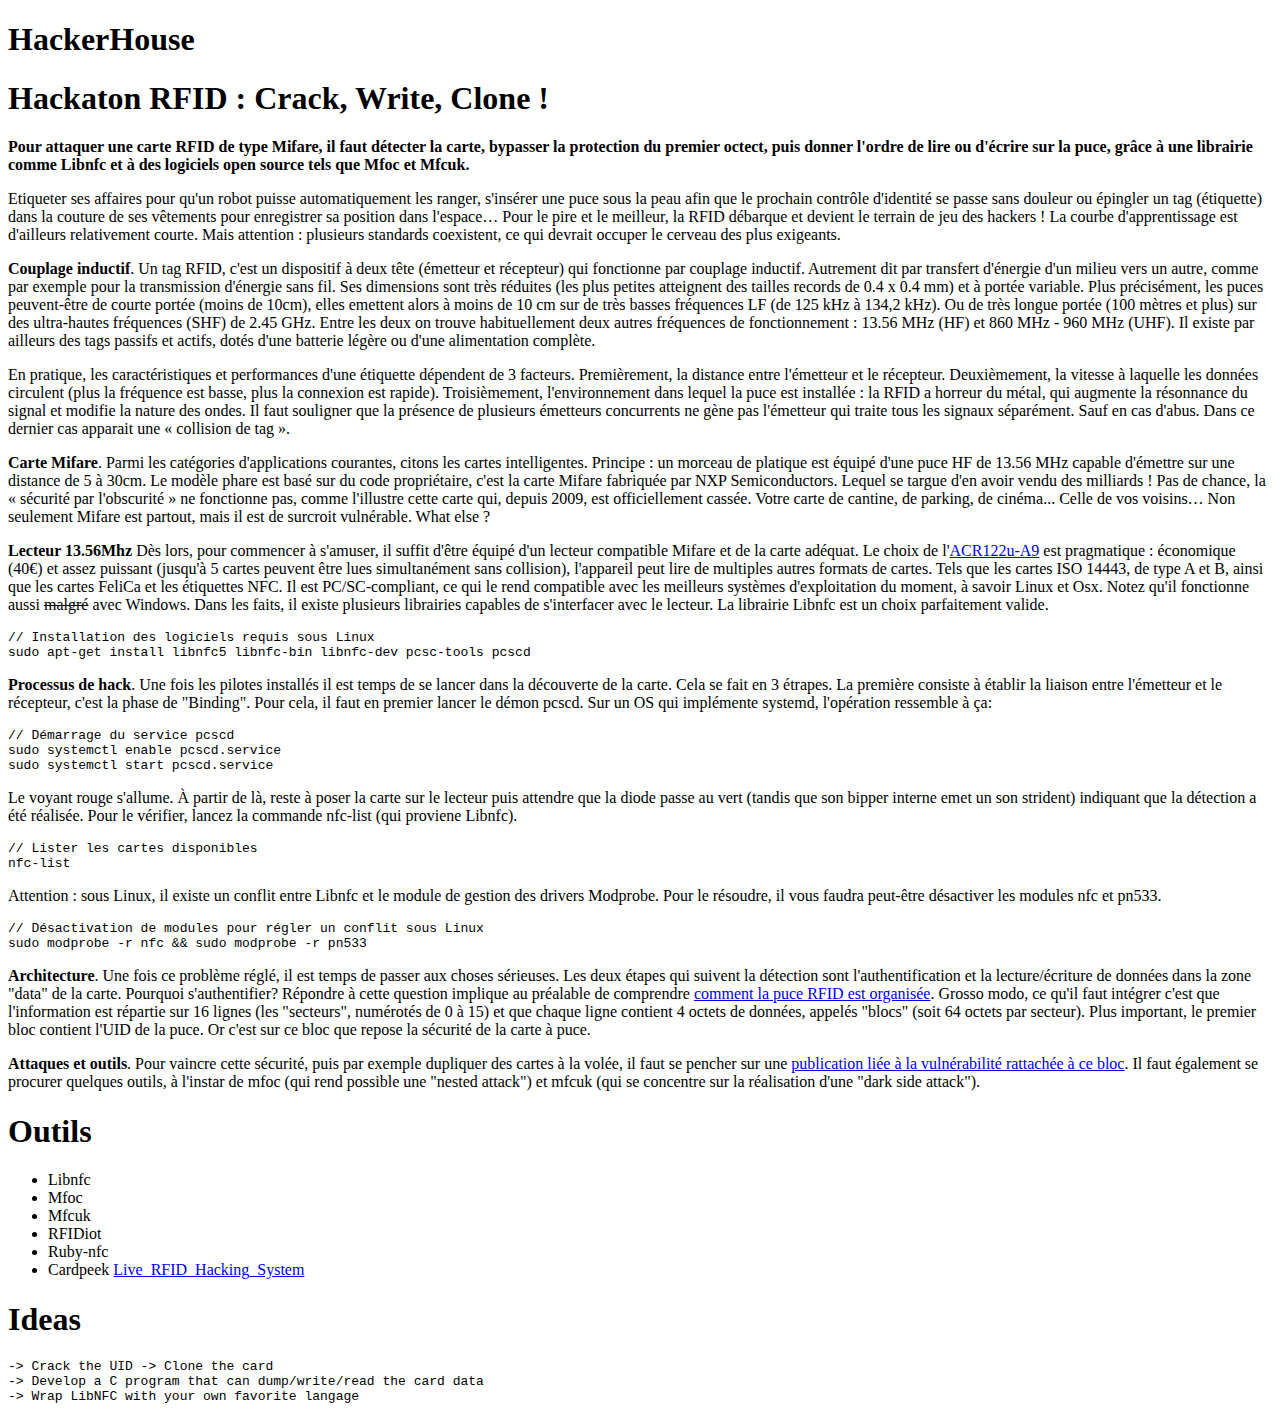
<file: rfid.html>
<!DOCTYPE html>
<head>
    <meta charset="UTF-8">
</head>
<body>
<h1 id="hackerhouse">HackerHouse</h1>
<h1 id="hackaton-rfid-crack-write-clone">Hackaton RFID : Crack, Write, Clone !</h1>
<p><strong>Pour attaquer une carte RFID de type Mifare, il faut détecter la carte, bypasser la protection du premier octect, puis donner l'ordre de lire ou d'écrire sur la puce, grâce à une librairie comme Libnfc et à des logiciels open source tels que Mfoc et Mfcuk.</strong></p>
<p>Etiqueter ses affaires pour qu'un robot puisse automatiquement les ranger, s'insérer une puce sous la peau afin que le prochain contrôle d'identité se passe sans douleur ou épingler un tag (étiquette) dans la couture de ses vêtements pour enregistrer sa position dans l'espace… Pour le pire et le meilleur, la RFID débarque et devient le terrain de jeu des hackers ! La courbe d'apprentissage est d'ailleurs relativement courte. Mais attention : plusieurs standards coexistent, ce qui devrait occuper le cerveau des plus exigeants.</p>
<p><strong>Couplage inductif</strong>. Un tag RFID, c'est un dispositif à deux tête (émetteur et récepteur) qui fonctionne par couplage inductif. Autrement dit par transfert d'énergie d'un milieu vers un autre, comme par exemple pour la transmission d'énergie sans fil. Ses dimensions sont très réduites (les plus petites atteignent des tailles records de 0.4 x 0.4 mm) et à portée variable. Plus précisément, les puces peuvent-être de courte portée (moins de 10cm), elles emettent alors à moins de 10 cm sur de très basses fréquences LF (de 125 kHz à 134,2 kHz). Ou de très longue portée (100 mètres et plus) sur des ultra-hautes fréquences (SHF) de 2.45 GHz. Entre les deux on trouve habituellement deux autres fréquences de fonctionnement : 13.56 MHz (HF) et 860 MHz - 960 MHz (UHF). Il existe par ailleurs des tags passifs et actifs, dotés d'une batterie légère ou d'une alimentation complète.</p>
<p>En pratique, les caractéristiques et performances d'une étiquette dépendent de 3 facteurs. Premièrement, la distance entre l'émetteur et le récepteur. Deuxièmement, la vitesse à laquelle les données circulent (plus la fréquence est basse, plus la connexion est rapide). Troisièmement, l'environnement dans lequel la puce est installée : la RFID a horreur du métal, qui augmente la résonnance du signal et modifie la nature des ondes. Il faut souligner que la présence de plusieurs émetteurs concurrents ne gène pas l'émetteur qui traite tous les signaux séparément. Sauf en cas d'abus. Dans ce dernier cas apparait une « collision de tag ».</p>
<p><strong>Carte Mifare</strong>. Parmi les catégories d'applications courantes, citons les cartes intelligentes. Principe : un morceau de platique est équipé d'une puce HF de 13.56 MHz capable d'émettre sur une distance de 5 à 30cm. Le modèle phare est basé sur du code propriétaire, c'est la carte Mifare fabriquée par NXP Semiconductors. Lequel se targue d'en avoir vendu des milliards ! Pas de chance, la « sécurité par l'obscurité » ne fonctionne pas, comme l'illustre cette carte qui, depuis 2009, est officiellement cassée. Votre carte de cantine, de parking, de cinéma... Celle de vos voisins… Non seulement Mifare est partout, mais il est de surcroit vulnérable. What else ?</p>
<p><strong>Lecteur 13.56Mhz</strong> Dès lors, pour commencer à s'amuser, il suffit d'être équipé d'un lecteur compatible Mifare et de la carte adéquat. Le choix de l'<a href="http://www.acs.com.hk/en/driver/3/acr122u-usb-nfc-reader">ACR122u-A9</a> est pragmatique : économique (40€) et assez puissant (jusqu'à 5 cartes peuvent être lues simultanément sans collision), l'appareil peut lire de multiples autres formats de cartes. Tels que les cartes ISO 14443, de type A et B, ainsi que les cartes FeliCa et les étiquettes NFC. Il est PC/SC-compliant, ce qui le rend compatible avec les meilleurs systèmes d'exploitation du moment, à savoir Linux et Osx. Notez qu'il fonctionne aussi <s>malgré</s> avec Windows. Dans les faits, il existe plusieurs librairies capables de s'interfacer avec le lecteur. La librairie Libnfc est un choix parfaitement valide.</p>
<pre><code>// Installation des logiciels requis sous Linux
sudo apt-get install libnfc5 libnfc-bin libnfc-dev pcsc-tools pcscd</code></pre>
<p><strong>Processus de hack</strong>. Une fois les pilotes installés il est temps de se lancer dans la découverte de la carte. Cela se fait en 3 étrapes. La première consiste à établir la liaison entre l'émetteur et le récepteur, c'est la phase de &quot;Binding&quot;. Pour cela, il faut en premier lancer le démon pcscd. Sur un OS qui implémente systemd, l'opération ressemble à ça:</p>
<pre><code>// Démarrage du service pcscd
sudo systemctl enable pcscd.service
sudo systemctl start pcscd.service</code></pre>
<p>Le voyant rouge s'allume. À partir de là, reste à poser la carte sur le lecteur puis attendre que la diode passe au vert (tandis que son bipper interne emet un son strident) indiquant que la détection a été réalisée. Pour le vérifier, lancez la commande nfc-list (qui proviene Libnfc).</p>
<pre><code>// Lister les cartes disponibles
nfc-list</code></pre>
<p>Attention : sous Linux, il existe un conflit entre Libnfc et le module de gestion des drivers Modprobe. Pour le résoudre, il vous faudra peut-être désactiver les modules nfc et pn533.</p>
<pre><code>// Désactivation de modules pour régler un conflit sous Linux
sudo modprobe -r nfc &amp;&amp; sudo modprobe -r pn533</code></pre>
<p><strong>Architecture</strong>. Une fois ce problème réglé, il est temps de passer aux choses sérieuses. Les deux étapes qui suivent la détection sont l'authentification et la lecture/écriture de données dans la zone &quot;data&quot; de la carte. Pourquoi s'authentifier? Répondre à cette question implique au préalable de comprendre <a href="https://drive.google.com/open?id=0B4Mh8PqP5oNcRzVkWnBDTlotSEU">comment la puce RFID est organisée</a>. Grosso modo, ce qu'il faut intégrer c'est que l'information est répartie sur 16 lignes (les &quot;secteurs&quot;, numérotés de 0 à 15) et que chaque ligne contient 4 octets de données, appelés &quot;blocs&quot; (soit 64 octets par secteur). Plus important, le premier bloc contient l'UID de la puce. Or c'est sur ce bloc que repose la sécurité de la carte à puce.</p>
<p><strong>Attaques et outils</strong>. Pour vaincre cette sécurité, puis par exemple dupliquer des cartes à la volée, il faut se pencher sur une <a href="https://arxiv.org/pdf/0803.2285.pdf">publication liée à la vulnérabilité rattachée à ce bloc</a>. Il faut également se procurer quelques outils, à l'instar de mfoc (qui rend possible une &quot;nested attack&quot;) et mfcuk (qui se concentre sur la réalisation d'une &quot;dark side attack&quot;).</p>
<p>

<h1 id="outils">Outils</h1>
<ul>
<li>Libnfc</li>
<li>Mfoc</li>
<li>Mfcuk</li>
<li>RFIDiot</li>
<li>Ruby-nfc</li>
<li>Cardpeek <a href="http://www.openpcd.org/Live_RFID_Hacking_System">Live_RFID_Hacking_System</a>

</ul>
</p>
<h1 id="ideas">Ideas</h1>
<pre><code>-&gt; Crack the UID -&gt; Clone the card
-&gt; Develop a C program that can dump/write/read the card data
-&gt; Wrap LibNFC with your own favorite langage</code></pre>
</body>
</file>
